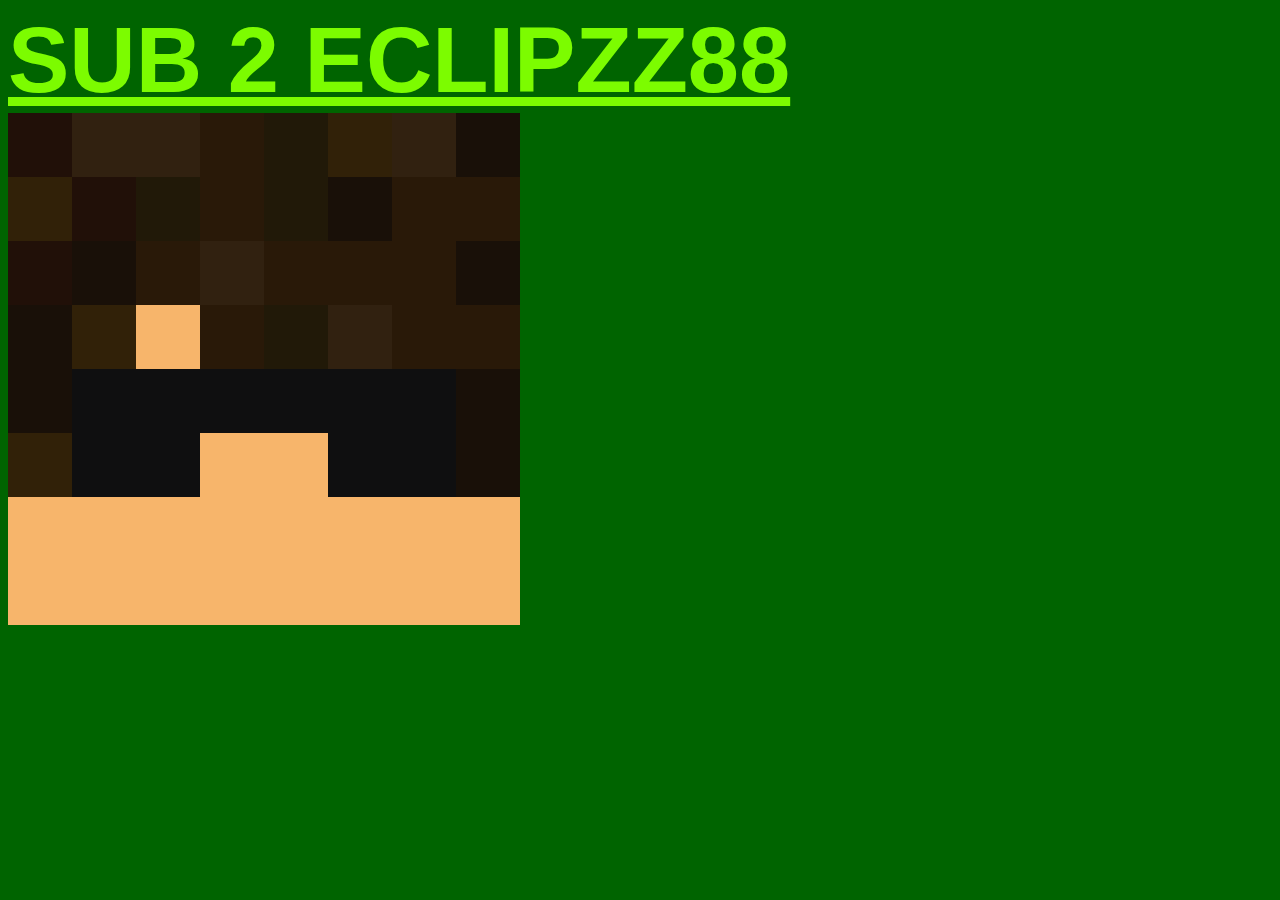
<file: eclipzz88/index.html>
<html>
    <head>
        <link rel="stylesheet" href="styles.css">
        <link rel="icon" href="eclipzz.png">
        <title>SUB 2 ECLIPZZ88</title>
    </head>
    <body>
        <a href="https://www.youtube.com/channel/UC2GWsuP8Uzinul7FiJDkqSA">SUB 2 ECLIPZZ88<div></div><img src="eclipzz.png"></a>
    </body>
</html>
</file>
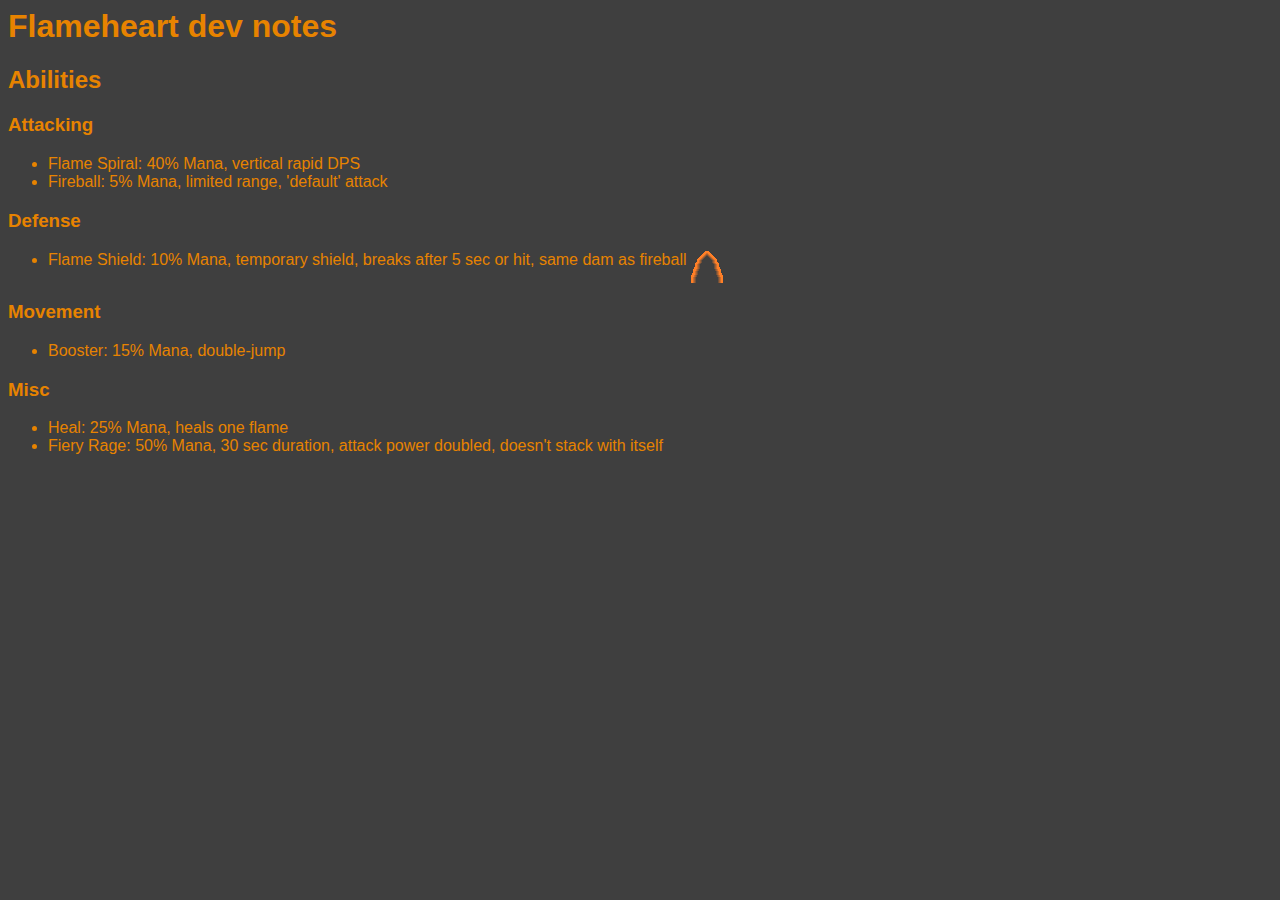
<file: flameheart/index.html>
<html>
    <head>
        <link rel="stylesheet" href="styles.css">
        <link rel="icon" href="Protagonist.png">
        <title>Literally just dev notes</title>
    </head>
    <body>
        <h1>Flameheart dev notes</h1>
        <h2>Abilities</h2>
        <h3>Attacking</h3>
        <ul>
            <li>Flame Spiral: 40% Mana, vertical rapid DPS</li>
            <li>Fireball: 5% Mana, limited range, 'default' attack</li>
        </ul>
        <h3>Defense</h3>
        <ul>
            <li>Flame Shield: 10% Mana, temporary shield, breaks after 5 sec or hit, same dam as fireball   <img src=Shield.png></li>
        </ul>
        <h3>Movement</h3>
        <ul>
            <li>Booster: 15% Mana, double-jump</li>
        </ul>
        <h3>Misc</h3>
        <ul>
            <li>Heal: 25% Mana, heals one flame</li>
            <li>Fiery Rage: 50% Mana, 30 sec duration, attack power doubled, doesn't stack with itself</li>
        </ul>
    </body>
</html>
</file>
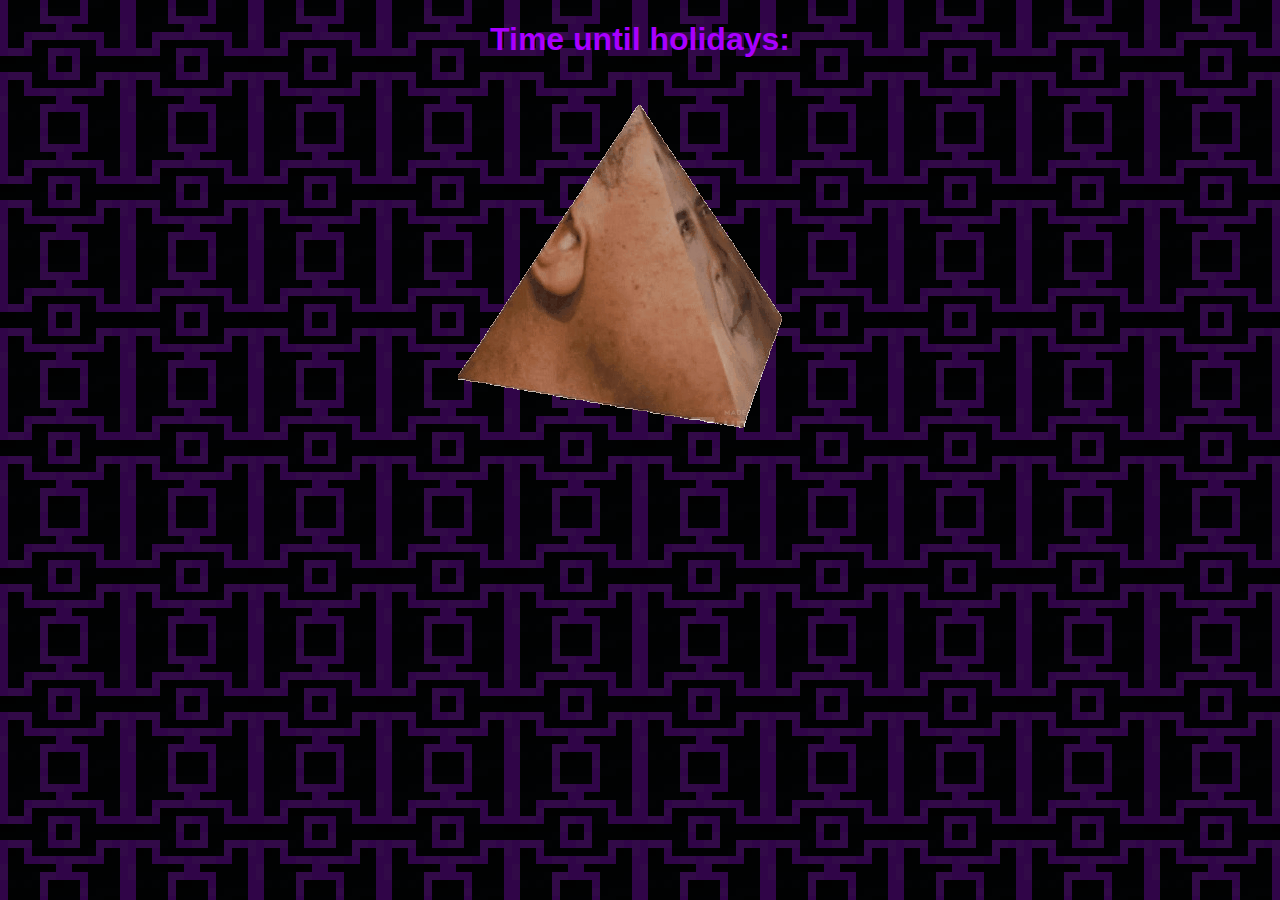
<file: time/index.html>
<!DOCTYPE html>
<html>
  <head>
    <link rel="stylesheet" href="styles.css">
    <link rel="icon" href="lol.png">
    <title>Holiday Timer</title>
  </head>
  <body>
    <!-- Display the countdown timer in an element -->
    <h1>Time until holidays:</h1>
    <h2 id="demo"></h2>
    <h2><img src="obama.gif"></h2>

    <script>
    // Set the date we're counting down to
    var countDownDate = new Date("Jul 16, 2021 12:35:00").getTime();

    // Update the count down every 1 second
    var x = setInterval(function() {

      // Get today's date and time
      var now = new Date().getTime();

      // Find the distance between now and the count down date
      var distance = countDownDate - now;

      // Time calculations for days, hours, minutes and seconds
      var days = Math.floor(distance / (1000 * 60 * 60 * 24));
      var hours = Math.floor((distance % (1000 * 60 * 60 * 24)) / (1000 * 60 * 60));
      var minutes = Math.floor((distance % (1000 * 60 * 60)) / (1000 * 60));
      var seconds = Math.floor((distance % (1000 * 60)) / 1000);

      // Display the result in the element with id="demo"
      document.getElementById("demo").innerHTML = days + "d " + hours + "h "
      + minutes + "m " + seconds + "s ";

      // If the count down is finished, write some text
      if (distance < 0) {
        clearInterval(x);
        document.getElementById("demo").innerHTML = "Haha yes";
      }
    }, 1000);
    </script>
  </body>
</html>
</file>
<file: eclipzz88/styles.css>
a {
    color: lawngreen;
    font-family: Arial, Helvetica, sans-serif;
    font-weight: bold;
    font-size: 69pt;
}

body {
    background-color: darkgreen;
}
</file>
<file: flameheart/styles.css>
body {
    background-color: rgb(63, 63, 63);
    font-family: Arial, Helvetica, sans-serif;
    color: rgb(231, 131, 0);
  }
img {
  vertical-align: top;
}
</file>
<file: time/styles.css>
body {
    background-image: url("lol3.png");
    font-family: Arial, Helvetica, sans-serif;
    color: rgb(169, 0, 255);
  }
h2 {
  text-align: center;
}
h1 {
  text-align: center;
}
</file>
